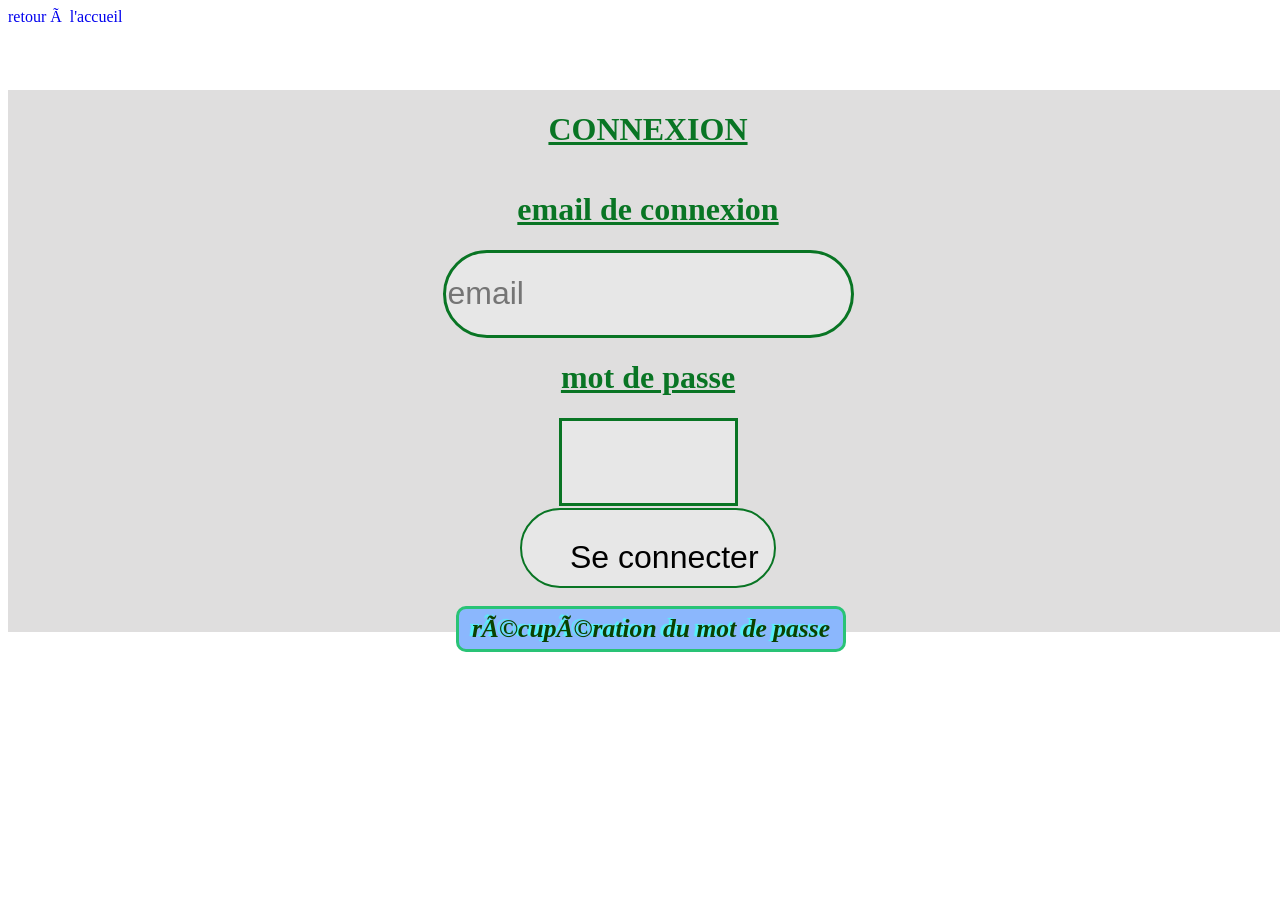
<file: connexionhtml.html>
<!DOCTYPE html>
<html>
    <head>
    <meta charset = "utf_8" />
    <title> connexion</title>
    <link rel="stylesheet" href="connexionanime.css" />
    <link rel="stylesheet" media="screen and (max-width:1000px)" 
    href="mobileconnexion.css" />
    
    </head>

<body>
<div class="retour">

<a href="index.html">retour à l'accueil</a>
</div>
<div class="connexion">
    
        <h1>CONNEXION</h1>
        <form method="POST" action="connexion.php">
        <h1>email de connexion</h1>
        <input type="mail" class="mail" name="emailconnect" placeholder="email" />
        <h1>mot de passe</h1>
        <input type="password" class="password" name="mdpconnect" />
        <input type="submit" class="submit" name="soummettre" value="Se connecter" />
        
        </form>
        <div class="recup">
        <a href="recuperationhtml.html"><b> récupération du mot de passe</b></a>
        </div>
        <div class="message">
        
        </div>
</div> 
</body>
</html>
</file>
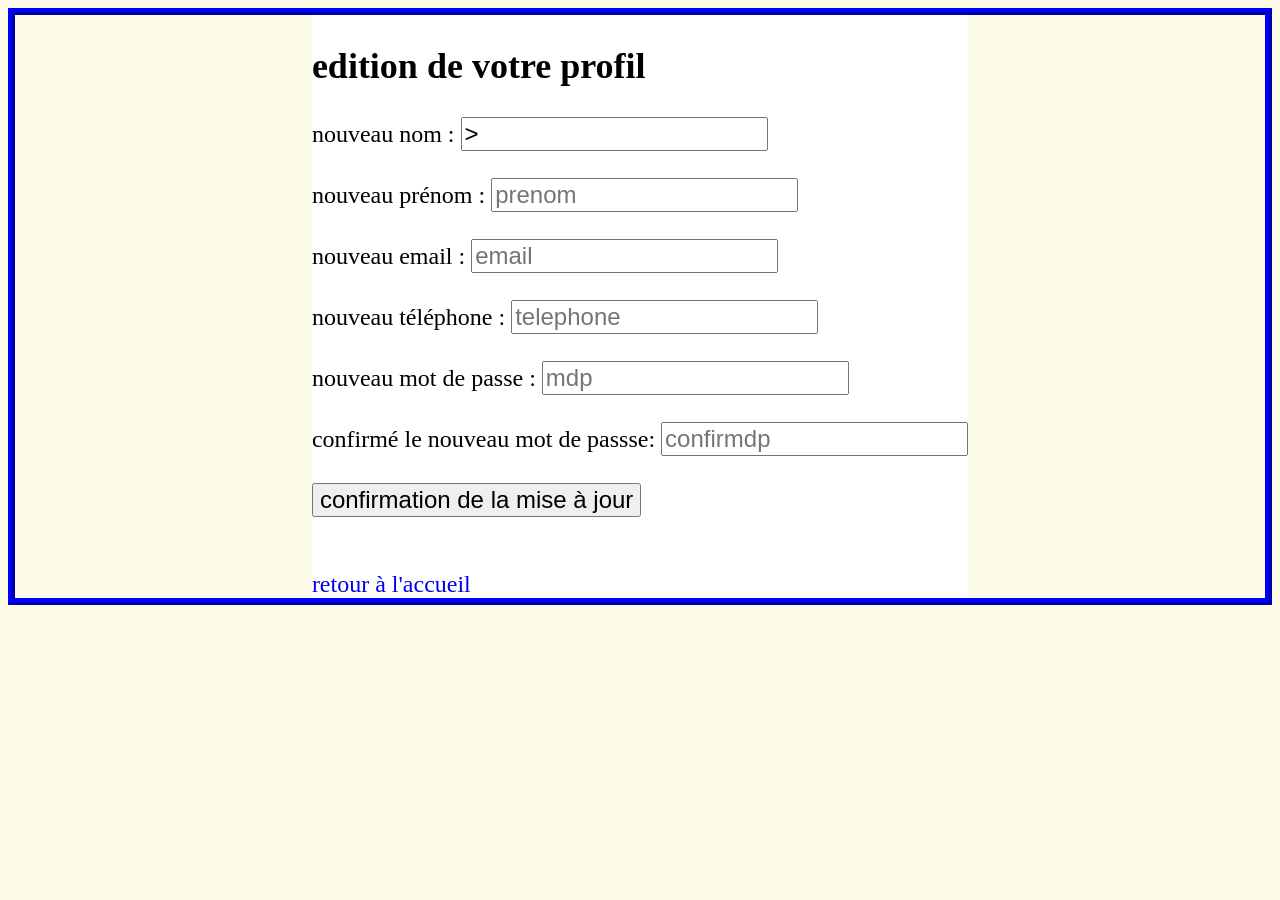
<file: editionhtml.html>
<!DOCTYPE html>
<html>
    <head>
    <meta charset = "utf-8" >
    <link rel="stylesheet" href="edition.css">
    <link rel="stylesheet" media="screen and (max-width:1000px)"
        href="mobileedition.css"/>
        <title>Editon</title>
    </head>

<body>
    <div class="menu">
        <h2>edition de votre profil</h2>
        <form method="POST" action="">
        <label>nouveau nom :</label>
        <input type="text" name="newnom" placeholder="nom" value=">" /> <br /><br />
        <label>nouveau prénom :</label>
        <input type="text" name="newprenom" placeholder="prenom" value=""/><br /><br />
        <label>nouveau email :</label>
        <input type="text" name="newemail" placeholder="email" value=""/><br /><br />
        <label>nouveau téléphone :</label>
        <input type="tel" name="newtelephone" placeholder="telephone" value="" /><br /><br />
        <label>nouveau mot de passe :</label>
        <input type="password" name="newmdp" placeholder="mdp" /><br /><br />
        <label>confirmé le nouveau mot de passse:</label>
        <input type="password" name="newconfirmdp" placeholder="confirmdp" /><br /><br />
        <input type="submit" value="confirmation de la mise à jour" />
        </form>
        <br /><br />
        
        <div class="retour">
        <a href="indexhtml.html">retour à l'accueil</a>
        </div>

    </div>
</body>
</html>
</file>
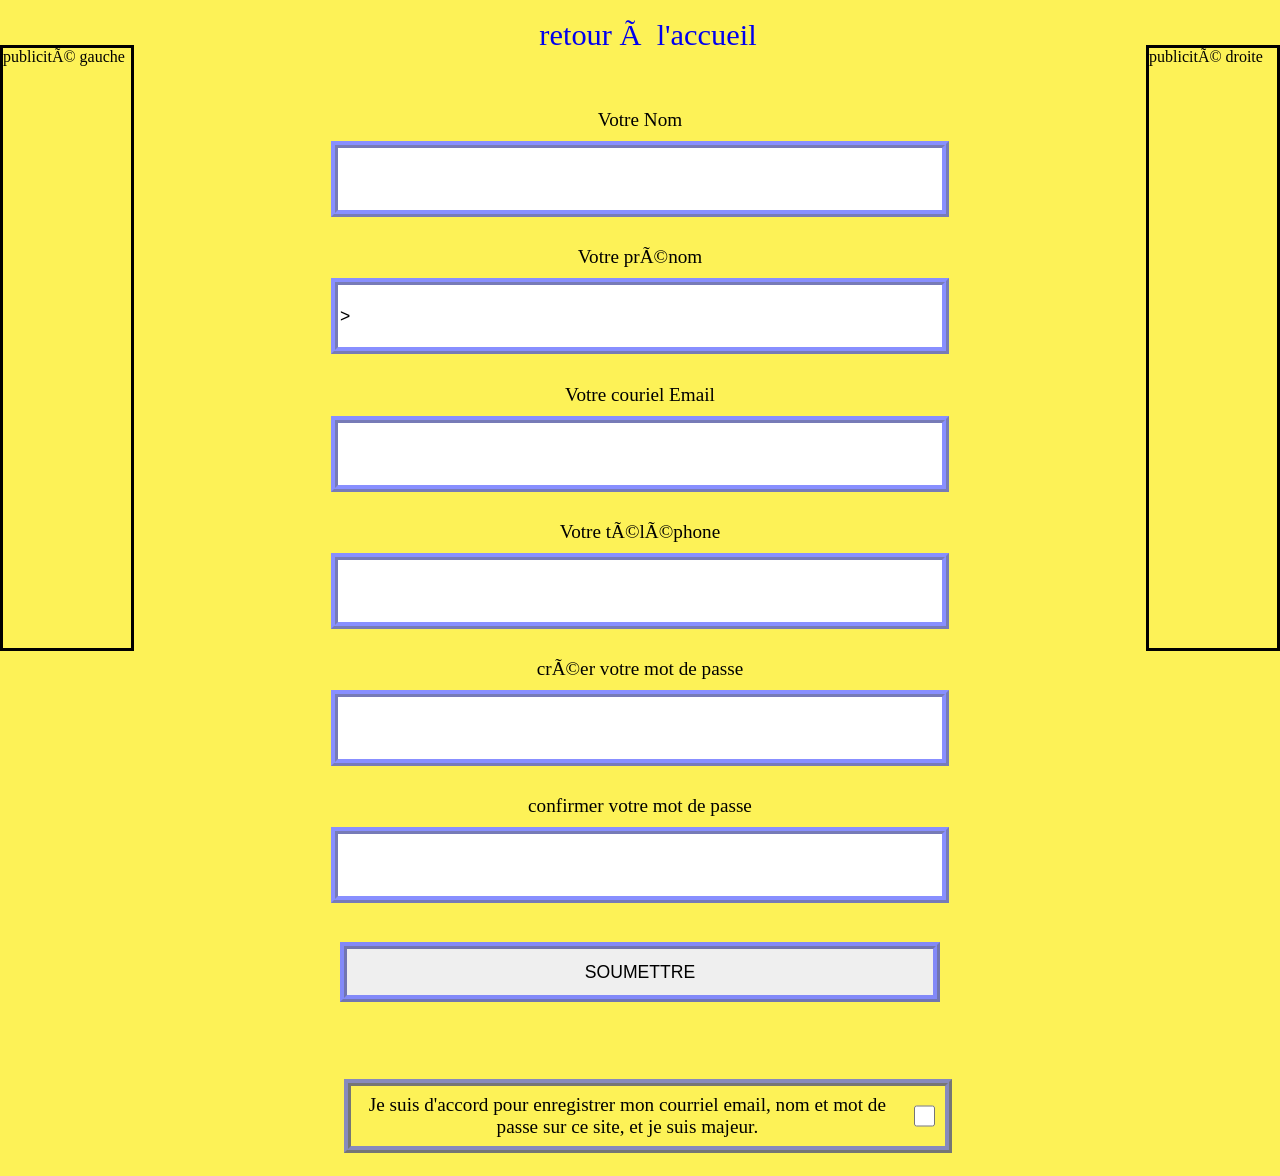
<file: inscriptionhtml.html>
<!DOCTYPE html>
<html>
    <head>
    <meta charset = "utf_8" />
    <title>inscription</title>
    <link rel="stylesheet" href="inscription.css" />
    <link rel="stylesheet" media="screen and (max-width:1000px)" href="mobileinscription.css" />
    </head>

<body>
<div class="accueil">
        
        <a href="indexh.html">retour à l'accueil</a>
        
        </div>

        <div class="menu">
        
        <form method="post" action="">
                        <p>
                        <label for="nom">Votre Nom</label></br>
                        <input type="text" name="nom" class="nom" size="40" maxlength="300" value="" />
                        </p>

                        <p>
                        <label for="prenom">Votre prénom</label></br>
                        <input type="text" name="prenom" class="nom" size="40" maxlength="330" value=">" />
                        </p>
                
                        <p>
                        <label for="email">Votre couriel Email</label></br>
                        <input type="email" name="email" class="couriel"  size="40" maxlength="30" value="" />
                        </p>

                        <p>
                        <label for="tel">Votre téléphone</label></br>
                        <input type="tel" name="tel" class="tel"  size="12" maxlength="10" />
                        </p>
                
                        <p>
                        <label for="mdp">créer votre mot de passe</label></br>
                        <input type="text" name="mdp" class="motdepasse"  size="40" maxlength="30" />
                        </p>
                
                        <p>
                        <label for="confirmdp">confirmer votre mot de passe</label></br>
                        <input type="text" name="confirmdp" class="confirmdp"  size="40" maxlength="30" />
                        </p>
                        <div class="soumettre">
                        <input type="submit" value="SOUMETTRE" name="soumettre" href="indexh.html" />
                        </div></br>
                </form>
                
                </br></br>

        <form method="post" action="" >
                <div class="accord">
                Je suis d'accord pour enregistrer
                mon courriel email, nom et mot de passe sur ce site, 
        et je suis majeur.<input type="checkbox" name="accord" class="checkbox" />
                </div></br>
        </form>
        </div>

<div class="pubg">publicité gauche</div>
<div class="pubd">publicité droite</div>




</body>
</html>
</file>
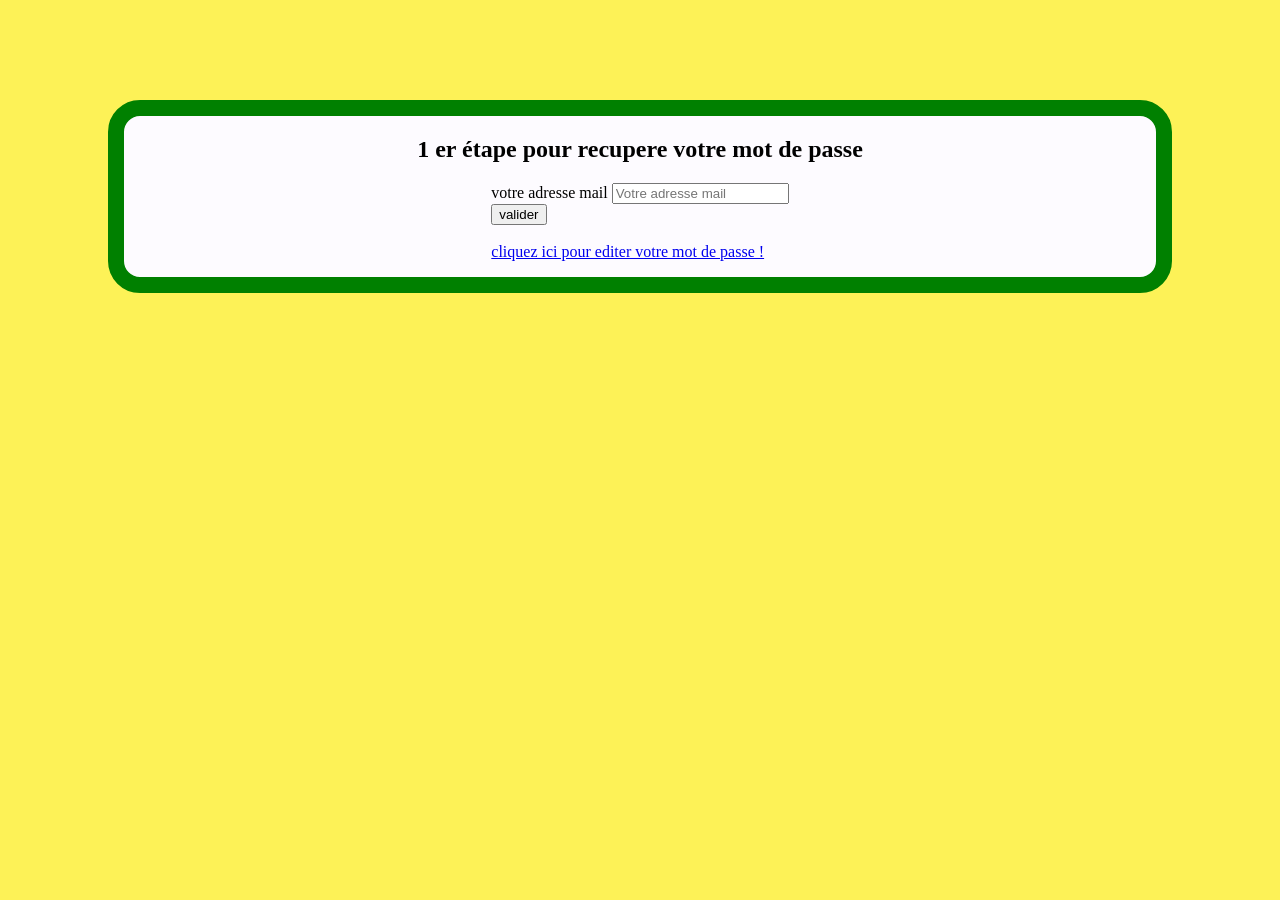
<file: recuperationhtml.html>
<html>
    <head>
    <meta charset = "utf-8" >
<link rel="stylesheet" href="recup.css" />
        <link rel="stylesheet" media="screen and (max-width:1000px)"
        href="mobilerecup.css"/>
<title>recuperation</title>
    </head>
<body>
  <div class="container">
        <h2>1 er étape pour recupere votre mot de passe</h2>
        <form method="POST" action="">
        <label>votre adresse mail</label>
        <input type="mail" placeholder="Votre adresse mail" name="recup_mail" /><br />
        <input type="submit" value="valider" name="recup_valider" />

        
         </br></br>
<a href="reinitialisationhtml.html"> cliquez ici pour editer votre mot de passe !</a>
        </form>
  </div>
 </body>
</html>
</file>
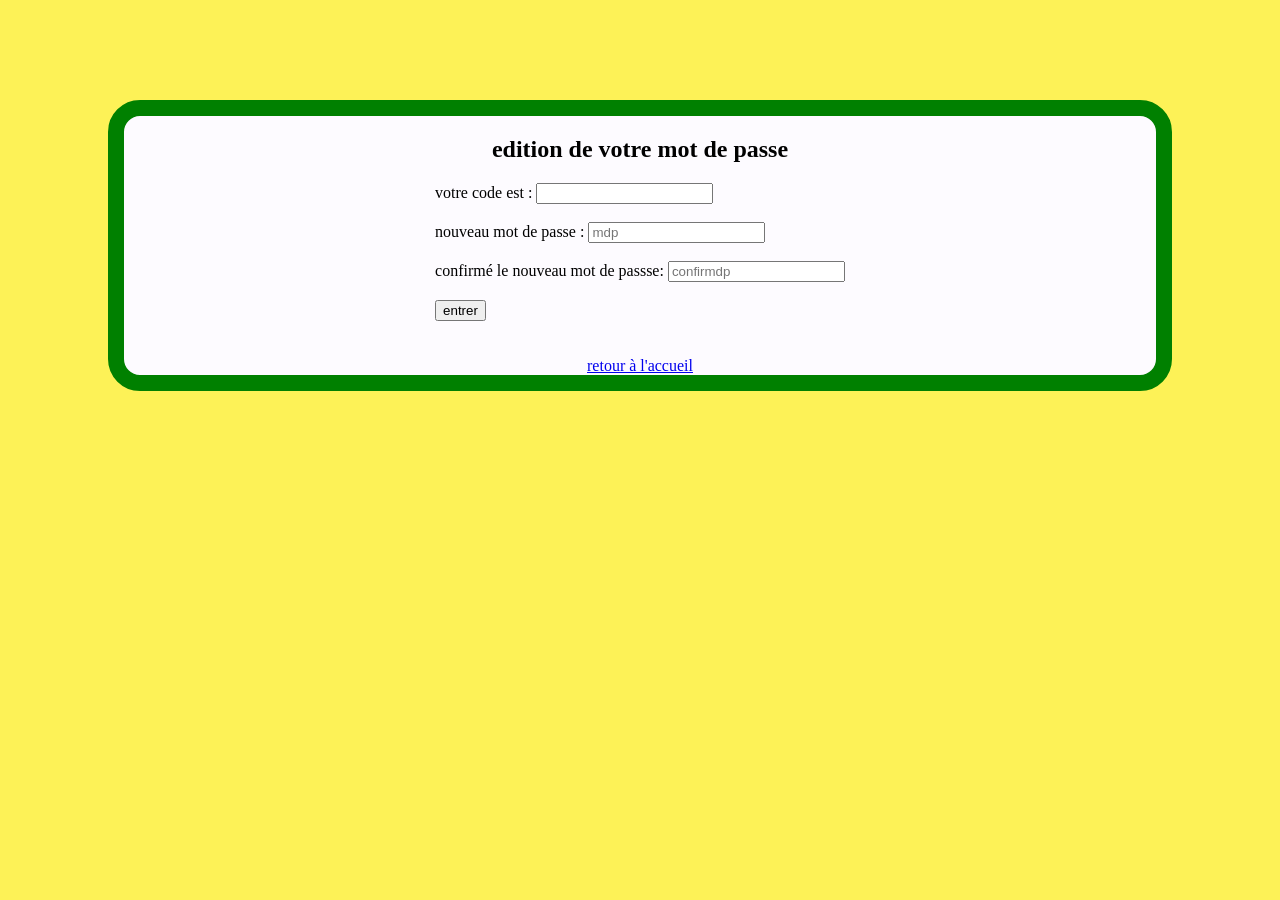
<file: reinitialisationhtml.html>
<!DOCTYPE html>
<html>
    <head>
    <meta charset = "utf-8" >
    <link rel="stylesheet" href="recup.css">
    <link rel="stylesheet" media="screen and (max-width:1000px)"
        href="mobilerecup.css"/>
        <title>Editonmotdepasse</title>
    </head>

<body>
    <div class="container">
        <h2>edition de votre mot de passe</h2>
        <form method="POST" action="">
        <label>votre code est :</label>
        <input type="number" name="confirmcode" focus /><br /><br />
        <label>nouveau mot de passe :</label>
        <input type="password" name="newmdp" placeholder="mdp" /><br /><br />
        <label>confirmé le nouveau mot de passse:</label>
        <input type="password" name="newconfirmdp" placeholder="confirmdp" /><br /><br />
        <input type="submit" value="entrer" name="entrer"/>
        </form>
        <br /><br />
        
        <div class="retour">
        <a href="indexh.html">retour à l'accueil</a>
        </div>
</div>
</body>
</html>
</file>
<file: connexionanime.css>
.connexion
{
    display : flex;
    position : absolute;
    width :100%;
    top: 10%;
    justify-content:space-around;
    flex-direction : column;
    text-align : center;
    background-color : rgb(223, 222, 222);
    
}
.mail
{
  background-color :rgb(231, 231, 231);
  color :rgb(9,117,36) ;
  border : solid rgb(9, 117, 36) ;
  border-radius :50px;
  height:80px;font-size:2.0em;
}
.password
{
  background-color :rgb(231, 231, 231);
  color :rgb(9,117,36) ;
  border : solid rgb(9, 117, 36) ;
  height:80px;
}
.submit {
    display : flex;
    left : 40%;
    top : 2px;
    width : 20%;
    position : relative;
    background-color :rgb(231, 231, 231);
  border: 2px solid rgb(9, 117, 36);
  border-radius: 5rem;
  cursor: pointer;
  font-size: 1rem;
  text-align:center;
  flex-direction :column;
  overflow: hidden;
  padding: 1.85rem 3rem;
  transition: transform 800ms, background-color 500ms;
  transition-delay: 0, 300ms;
    align-items :center;
    justify-content : center;
    
    height:80px;font-size:2.0em;
}

.submit:hover {
  transform: scale(1.1);
  background-color: #1e7bd8;
  color: rgb(207, 56, 36);
}
.recup
{
  display : flex;
  position : relative;
  top : 20px;
  justify-content: center;
  border : solid rgb(41, 195, 118);
  border-radius : 10px;
  flex-direction :column;
  text-align : center;
  height:40px;font-size:1.6em;
  width : 30%;
  left : 35%;
  background-color: #8bb7fd;
  font-family:Cambria, Cochin, Georgia, Times, 'Times New Roman', serif;
  font-style :oblique;
  
  text-shadow: rgb(83, 243, 248) -3px -1px 1px;
}
b{
  color : rgb(10, 66, 0);
}

h1{
  color :rgb(9,117,36) ;
  text-decoration-line: underline;
}

a{
    text-decoration : none;
}
</file>
<file: mobileconnexion.css>
.connexion
{
    display : flex;
    position : absolute;
    width :100%;
    top: 5%;
    left : 0%;
    justify-content:space-around;
    flex-direction : column;
    text-align : center;
    font-size : 3rem;
    background-color :beige;
    
}
.mail
{
    display : flex;
    position :relative;
    width : 90%;
    left : 5%;
  background-color :rgb(255, 255, 255);
  color :rgb(9,117,36) ;
  border : solid rgb(9, 117, 36) ;
  border-radius :50px;
  height:80px;
  font-size:2.5em;
}
.password
{
  background-color :rgb(255, 255, 255);
  
  border : solid rgb(9, 117, 36) ;
  height:80px;
  width : 50%;
  left : 25%;
}
.submit {
    display : flex;
    position :relative;
    width : 90%;
    left : 5%;
    top : 20px;
    height:70px;   
    background-color :rgb(231, 231, 231);
  border: 2px solid rgb(9, 117, 36);
  border-radius: 5rem;
  cursor: pointer;
  font-size: 3rem;
  text-align:center;
  flex-direction :column;
  overflow: hidden;
  padding: 1.85rem 3rem;
  transition: transform 800ms, background-color 500ms;
  transition-delay: 0, 300ms;
    align-items :center;
    justify-content : center;
}

.submit:hover {
  transform: scale(1.1);
  background-color: #1e7bd8;
  color: rgb(207, 56, 36);
}
.recup
{
  display : flex;
  position : relative;
  top : 200px;
  justify-content: center;
  border : solid rgb(41, 195, 118);
  border-radius : 10px;
  flex-direction :column;
  text-align : center;
  height:40px;
  font-size:2em;
  width : 80%;
  height : 100px;
  left : 10%;
  background-color: #8bb7fd;
  font-family:Cambria, Cochin, Georgia, Times, 'Times New Roman', serif;
  font-style :oblique;
  text-shadow: rgb(83, 243, 248) -3px -1px 1px;
}

b{
  color : rgb(10, 66, 0);
}

h1{
  color :rgb(9,117,36) ;
  text-decoration-line: underline;
}

a{
    text-decoration : none;
}
.retour
{
    font-size : 5rem;
}
</file>
<file: edition.css>
body
{
    display : flex;
    
    align-items: center;
    justify-content: center;
    flex-direction : column;
    font-size : 1.5rem;
    cursor : pointer;
    background-color:#fbfae6;
    border : 2mm ridge blue;
}
input
{
    font-size: 1.5rem;
    
}
.menu
{
    
    background-color : white;
}
a{
    text-decoration : none;
}
</file>
<file: mobileedition.css>
body
{
    display : flex;
    
    justify-content: center;
    flex-direction : column;
    font-size : 3rem;
    margin : 5px;
    justify-content:space-between ;
}
input
{
    font-size: 3rem;
}
</file>
<file: inscription.css>
body
{
    background-color: #fdf257;
    text-align :center;
    
}
a{
    text-decoration : none;
}
.accueil
{
    display:flex;
    position: absolute;
    width : 100%;
    top : 2%;
    justify-content: center;
    font-size : 1.9rem;
}
.menu
{
    display:flex;
    position: absolute;
    align-items: center;
    flex-direction: column;
    justify-content: center;
    width : 78%;
    left : 11%;
    top : 10%;
    font-size:1.2em;
}

input
{
    justify-content: center;
    font-size : 1.1rem;
    width: 600px;
    height : 60px;
    margin : 10px;
    border: 2mm ridge rgba(50, 61, 220, 0.6);
}
input:hover
{
    background-color : rgb(169, 169, 255);
}
.checkbox
{
    background-color : rgb(183, 255, 169);
    width : 30px;
    height : 30px;

}
.checkbox:hover
{
    background-color : rgb(169,169,255);
    
}

.accord
{
    display : flex;
    align-items: center;
    position :relative;
    width: 70%;
    left: 15%;
    height : 60px;
    margin : 1px;
    padding : auto;
    border: 2mm ridge rgba(50, 61, 220, 0.6);
}


.pubg
{
    display : flex;
    position : absolute;
    width : 10%;
    left : 0%;
    height : 600px ;
    top : 5% ;
    border : solid black;
    
}
.pubd
{
    display : flex;
    position : absolute;
    width : 10%;
    right : 0%;
    height : 600px ;
    top : 5% ;
    border : solid black;
}
</file>
<file: mobileinscription.css>
body
{
    background-color: #ffffff;
    text-align :center;
}
.accueil
{
    display:flex;
    position: absolute;
    width : 100%;
    top : 1%;
    justify-content: center;
    font-size : 5rem;
}
.menu 
{
    display : flex;
    position : absolute;
    align-items: center;
    flex-direction: column;
    justify-content: center;
    width: 90%;
    left : 5%;
    top: 10%;
    border : solid rgb(245, 226, 202);
    border-radius: 1px;
    font-size : 2.5rem;
}

.accord
{
    display : flex;
    position :relative;
    text-align :center;
    
    flex-direction: column;
    width: 90%;
    left : 1%;
    height : 220px;
    margin :auto ;
    padding : auto;
    border : solid rgb(0, 0, 0);
}
.checkbox
{
    height : 40px;
    width : 80px;
}
input
{
    
   
    justify-content: center;
    font-size : 2rem;
    width: 600px;
    height : 100px;
    margin : 10px;
    
}
.pubg
{
    display : none;
    position : absolute;
    width : 14%;
    left : 0%;
    height : 600px ;
    top : 5% ;
    border : solid black;
    
}
.pubd
{
    display : none;
    position : absolute;
    width : 14%;
    right : 0%;
    height : 600px ;
    top : 5% ;
    border : solid black;
}
</file>
<file: recup.css>
body
{
    background-color: #fdf257;
    background-color: ;
}

.container
{
    display : flex;
    align-items: center ;
    flex-direction : column;
    border : 1rem solid green;
    border-radius : 2rem;
    margin : 100px;
    background-color: #fdfbff;
}
</file>
<file: mobilerecup.css>
.container
{
    font-size : 3rem;
}
</file>
